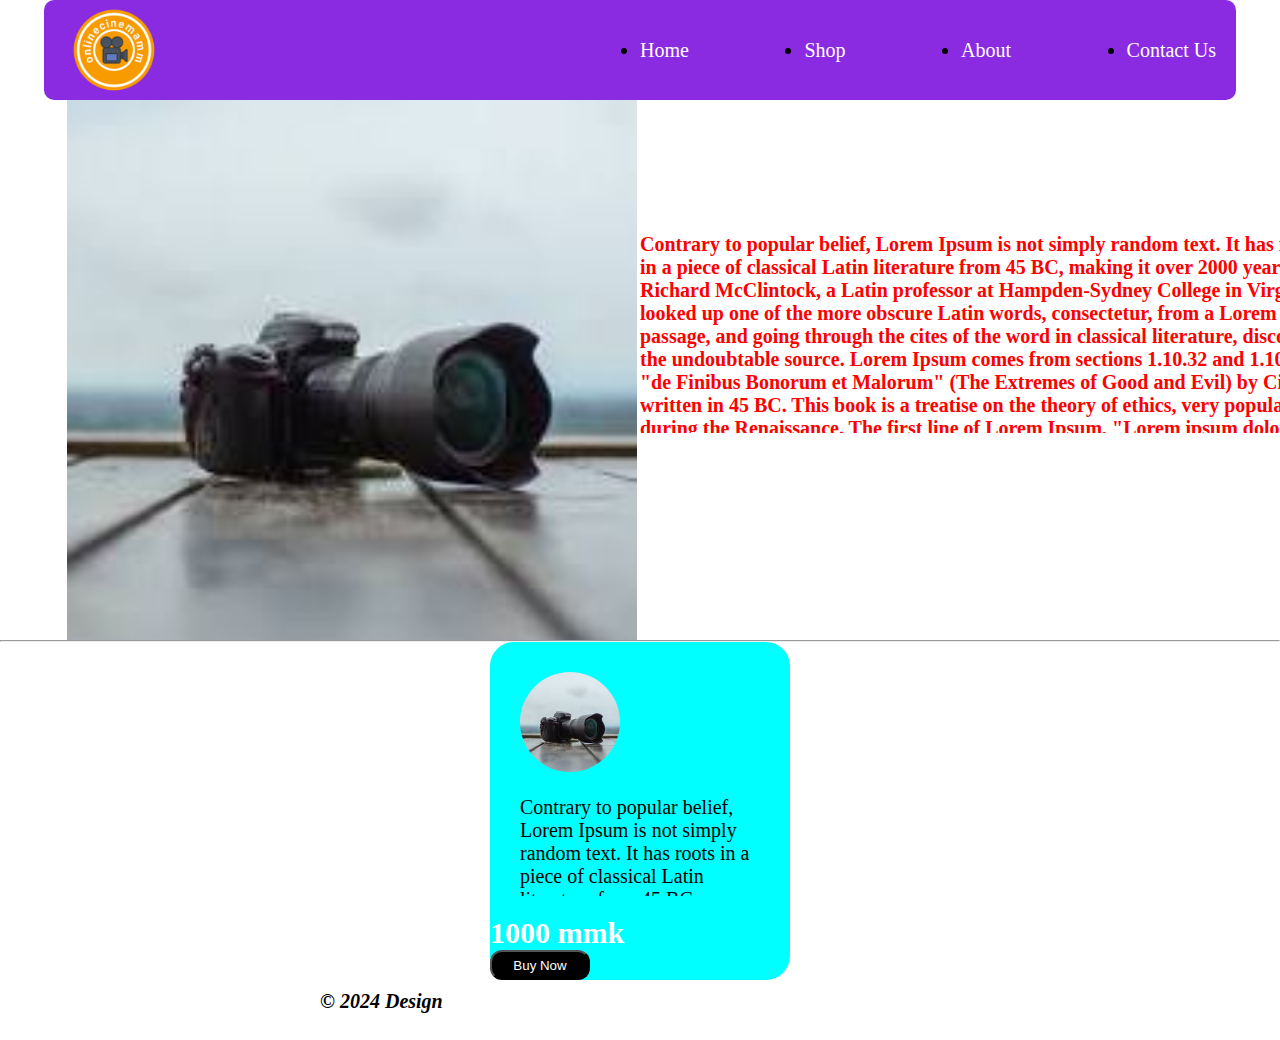
<file: index.html>
<!DOCTYPE html>
<html lang="en">

<head>
    <meta charset="UTF-8">
    <meta name="viewport" content="width=device-width, initial-scale=1.0">
    <title>Desgin</title>
    <link rel="stylesheet" href="styles.css">
</head>

<body>

    <!--Header Section Start -->


    <header class="container">
        <img src="image/logo.png" alt="logo">
        <ul class="nav">
            <li><a class="link" href="Training.html">Home</a></li>
            <li><a class="link" href="shop.html">Shop</a></li>
            <li><a class="link" href="about.html">About</a></li>
            <li><a class="link" href="contact.html">Contact Us</a></li>
        </ul>
    </header>
    <!--Header Sectin end  -->

    <!-- banner section start  -->
    <section class="main">
        <div class="left">
            <img class="banner" src="image/01.jpg" alt="image">
        </div>
        <div class="right">
            <h1 class="title">Where does it come from?</h1><br><br>
            <h1 class="desc">Contrary to popular belief, Lorem Ipsum is not simply random text. It has roots in a piece
                of classical Latin literature from 45 BC, making it over 2000 years old. Richard McClintock, a Latin
                professor at Hampden-Sydney College in Virginia, looked up one of the more obscure Latin words,
                consectetur, from a Lorem Ipsum passage, and going through the cites of the word in classical
                literature, discovered the undoubtable source. Lorem Ipsum comes from sections 1.10.32 and 1.10.33 of
                "de Finibus Bonorum et Malorum" (The Extremes of Good and Evil) by Cicero, written in 45 BC. This book
                is a treatise on the theory of ethics, very popular during the Renaissance. The first line of Lorem
                Ipsum, "Lorem ipsum dolor sit amet..", comes from a line in section 1.10.32.

                The standard chunk of Lorem Ipsum used since the 1500s is reproduced below for those interested.
                Sections 1.10.32 and 1.10.33 from "de Finibus Bonorum et Malorum" by Cicero are also reproduced in their
                exact original form, accompanied by English versions from the 1914 translation by H. Rackham.</h1>
        </div>


    </section>

    <!-- banner section end -->

    <hr>

    <!-- card start -->

    <div class="card">

        <div class="card-container">
            <img src="image/01.jpg" alt="image">
            <p class="card-desc">Contrary to popular belief, Lorem Ipsum is not simply random text. It has roots in a
                piece of
                classical
                Latin
                literature from 45 BC, making it over 2000 years old. Richard McClintock, a Latin professor at
                Hampden-Sydney College in Virginia, looked up one of the more obscure Latin words, consectetur, from
                a
                Lorem
                Ipsum passage, and going through the cites of the word in classical literature, discovered the
                undoubtable
                source. Lorem Ipsum comes from sections 1.10.32 and 1.10.33 of "de Finibus Bonorum et Malorum" (The
                Extremes
                of Good and Evil) by Cicero, written in 45 BC. This book is a treatise on the theory of ethics, very
                popular
                during the Renaissance. The first line of Lorem Ipsum, "Lorem ipsum dolor sit amet..", comes from a
                line
                in
                section 1.10.32.

                The standard chunk of Lorem Ipsum used since the 1500s is reproduced below for those interested.
                Sections
                1.10.32 and 1.10.33 from "de Finibus Bonorum et Malorum" by Cicero are also reproduced in their
                exact
                original form, accompanied by English versions from the 1914 translation by H. Rackham.</p>
            <p class="price">1000 <span>mmk</span></p>
            <button class="btn">Buy Now</button>
        </div>
    </div>


    <!-- card end -->

    <!-- Footer Section Start -->
    <footer>
        <div class="footer">
            <p>&copy; 2024 Design</p>
        </div>
    </footer>

    <!-- Footer Section end -->

</body>

</html>
</file>
<file: styles.css>
* {
    padding: 0;
    margin: 0;
}

body {
    background-color: white;
}

/* Header Style */

.container {
    display: flex;
    background-color: blueviolet;
    width: 90%;
    justify-content: space-between;
    padding-left: 20px;
    padding-right: 20px;
    margin: auto;
    border-radius: 10px;
}

.container img {
    width: 100px;
    height: 100px;
}

.nav {
    display: flex;
    justify-content: space-between;
    width: 50%;
    align-items: center;
}

.nav li {
    font-size: 20px;
}

.link {
    color: white;
    text-decoration: none;
}

.link:hover {
    color: orange;
}

/* Header Style end */

/* Footer Style */
footer {
    background-color: white;
    width: 100%;
    height: 50px;
    margin: auto;
}

.footer p {
    display: flex;
    width: 50%;
    height: 50px;
    margin: auto;

}

footer p {
    color: black;
    font-size: 20px;
    text-align: center;
    padding-top: 10px;
    font-weight: bold;
    font-style: italic;
    margin: auto;
}

/* Footer Style end */

/* banner */
.main {

    height: 60vh;
    width: 100%;
    display: flex;
    margin: auto;
    justify-content: center;
}

.left {

    width: 45%;
    height: 60vh;
    display: flex;
    justify-content: center;
}

.banner-img {
    width: 200px;
    height: 200px;
    margin: auto;

}

.right {
    width: 45%;
    height: 60vh;
}

.title {
    font-size: 40px;
    color: white;
    font-weight: bold;
    text-align: center;
}

.desc {
    color: red;
    font-size: 20px;
    width: 700px;
    height: 200px;
    overflow: hidden;
    overflow: scroll;
    margin-top: 50px;
}

/* card section */

.card {
    display: flex;
    width: 100%;
    height: 100%;
    justify-content: center;
}

.card-container {
    background-color: aqua;
    width: 300px;
    border-radius: 24px;
}

.card-container img {
    width: 100px;
    height: 100px;
    border-radius: 50%;
    margin-top: 30px;
    margin-left: 30px;
    margin-bottom: 20px;
}

.card-desc {
    font-size: 20px;
    width: 80%;
    height: 100px;
    overflow: hidden;
    margin-left: 30px;
    margin-bottom: 20px;
}

.price {
    font-size: 30px;
    color: white;
    font-weight: bold;
}

.btn {
    background-color: black;
    color: white;
    width: 100px;
    height: 30px;
    border-radius: 12px;
}

/* banner end */
</file>
